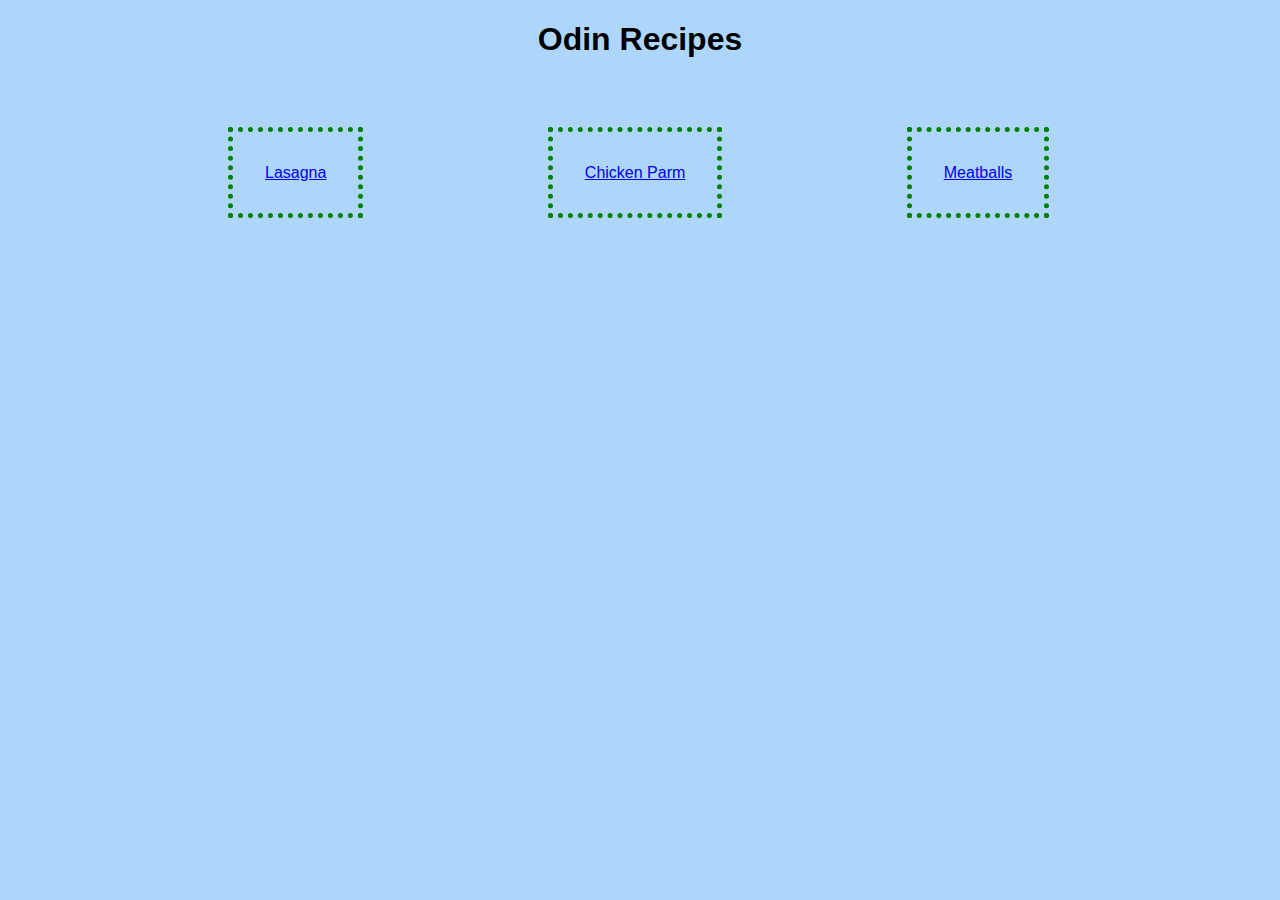
<file: index.html>
<!DOCTYPE html>
<html lang="en">
    <head>
        <meta charset="utf-8">
        <title>Odin Recipes</title>
        <link rel="stylesheet" href="css/style.css">
    </head>

    <body>
        <h1>Odin Recipes</h1>

        <ul>
        <li><a href="./recipes/lasagna.html">Lasagna</a></li>
        <li><a href="./recipes/chickenparm.html">Chicken Parm</a></li>
        <li><a href="./recipes/meatballs.html">Meatballs</a></li>
        </ul>
    </body>
</html>
</file>
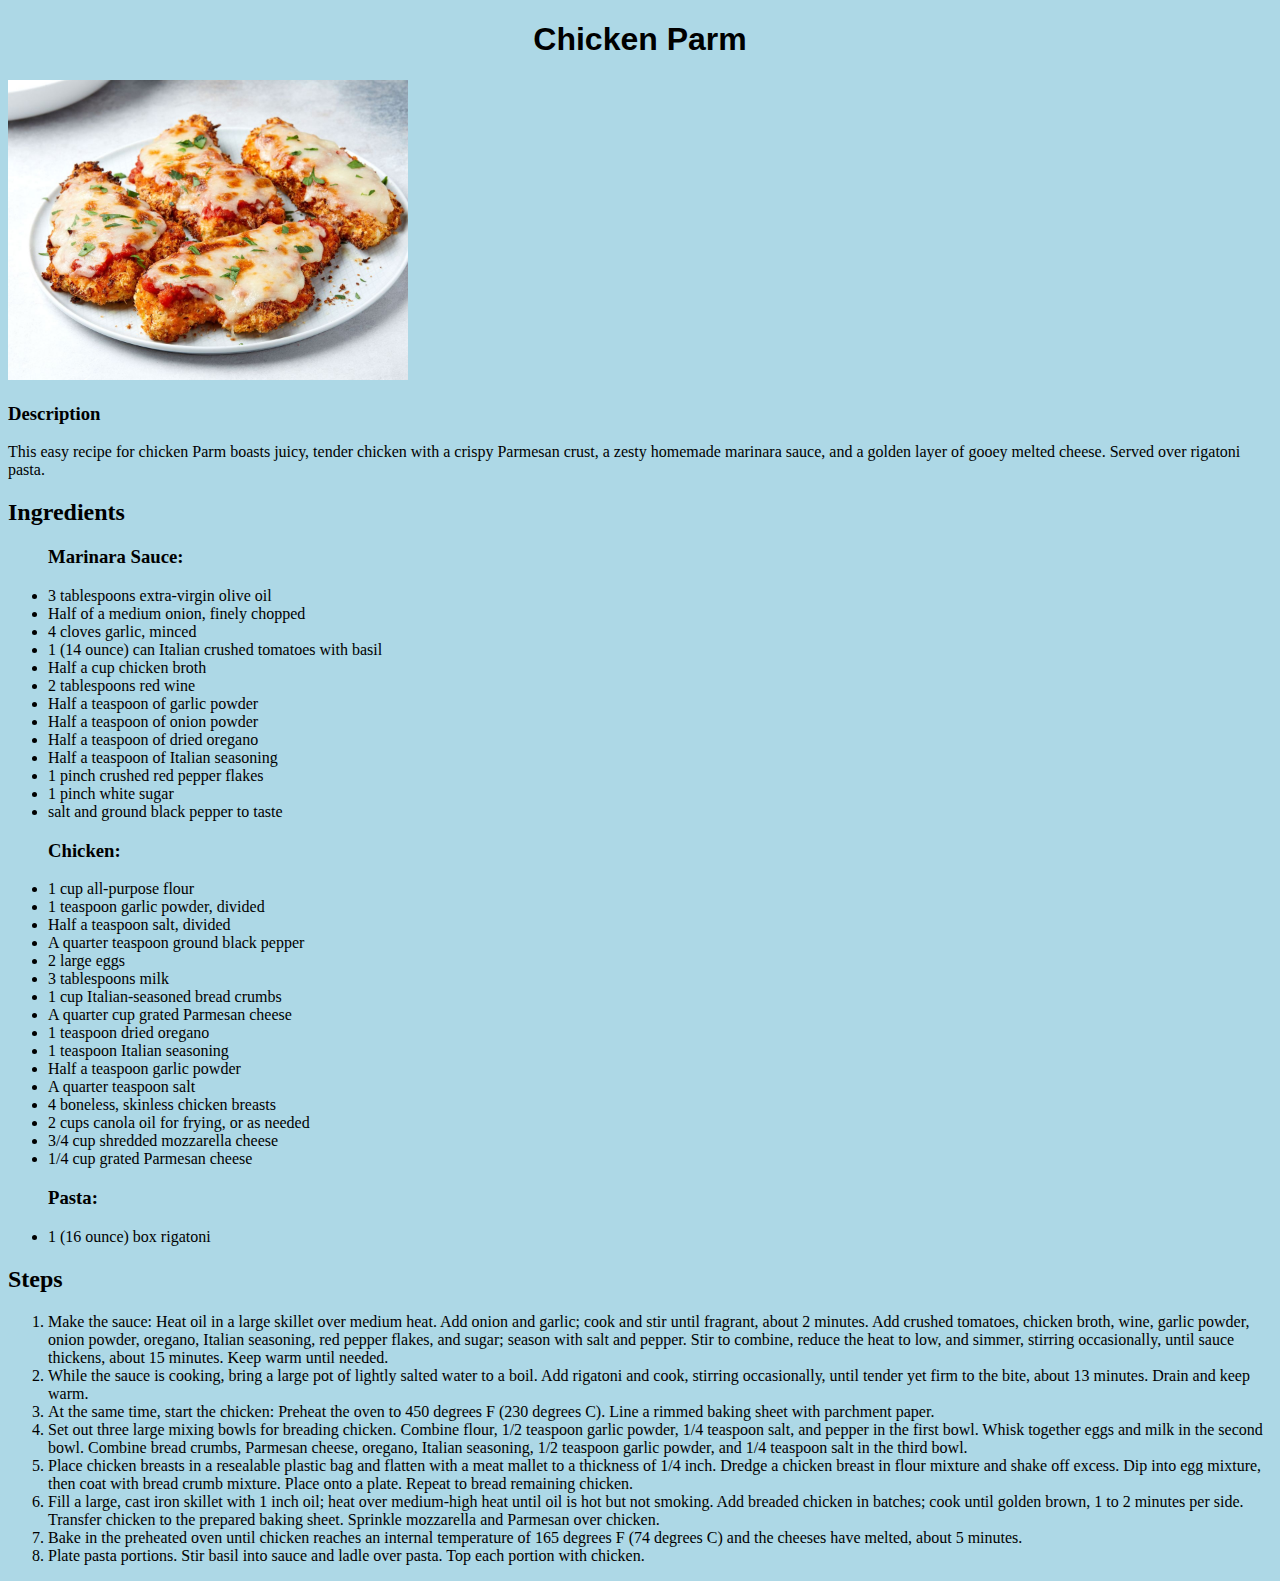
<file: recipes/chickenparm.html>
<!DOCTYPE html>
<html lang="en">
    <head>
        <meta charset="utf-8">
        <link rel="stylesheet" href="../css/chickenparm.css">
        <title>Chicken Parm</title>
    </head>

    <body>
        <h1>Chicken Parm</h1>
        <img src="../img/chickenparm.jpg" alt="Chicken Parm">
        <h3>Description</h3>
        <p>This easy recipe for chicken Parm boasts juicy, 
            tender chicken with a crispy Parmesan crust, a zesty homemade marinara sauce, 
            and a golden layer of gooey melted cheese. Served over rigatoni pasta.</p>

            <h2>Ingredients</h2>
            <ul>
                <h3>Marinara Sauce: </h3>
                <li>3 tablespoons extra-virgin olive oil</li>
                <li>Half of a medium onion, finely chopped</li>
                <li>4 cloves garlic, minced</li>
                <li>1 (14 ounce) can Italian crushed tomatoes with basil</li>
                <li>Half a cup chicken broth</li>
                <li>2 tablespoons red wine</li>
                <li>Half a teaspoon of garlic powder</li>
                <li>Half a teaspoon of onion powder</li>
                <li>Half a teaspoon of dried oregano</li>
                <li>Half a teaspoon of Italian seasoning</li>
                <li>1 pinch crushed red pepper flakes</li>
                <li>1 pinch white sugar</li>
                <li>salt and ground black pepper to taste</li>
            </ul>

            <ul>
                <h3>Chicken: </h3>
                <li>1 cup all-purpose flour</li>
                <li>1 teaspoon garlic powder, divided</li>
                <li>Half a teaspoon salt, divided</li>
                <li>A quarter teaspoon ground black pepper</li>
                <li>2 large eggs</li>
                <li>3 tablespoons milk</li>
                <li>1 cup Italian-seasoned bread crumbs</li>
                <li>A quarter cup grated Parmesan cheese</li>
                <li>1 teaspoon dried oregano</li>
                <li>1 teaspoon Italian seasoning</li>
                <li>Half a teaspoon garlic powder</li>
                <li>A  quarter teaspoon salt</li>
                <li>4 boneless, skinless chicken breasts</li>
                <li>2 cups canola oil for frying, or as needed</li>
                <li>3/4 cup shredded mozzarella cheese</li>
                <li>1/4 cup grated Parmesan cheese</li>
            </ul>

            <ul>
                <h3>Pasta: </h3>
                <li>1 (16 ounce) box rigatoni</li>
            </ul>

            <h2>Steps</h2>
            <ol>
                <li>Make the sauce: Heat oil in a large skillet over medium heat. Add onion and garlic; 
                    cook and stir until fragrant, about 2 minutes. Add crushed tomatoes, chicken broth, wine, garlic powder, onion powder, oregano, Italian seasoning, red pepper flakes, and sugar; 
                    season with salt and pepper. Stir to combine, reduce the heat to low, 
                    and simmer, stirring occasionally, until sauce thickens, about 15 minutes. Keep warm until needed.</li>

                <li>While the sauce is cooking, 
                    bring a large pot of lightly salted water to a boil. 
                    Add rigatoni and cook, stirring occasionally, until tender yet firm to the bite, about 13 minutes. Drain and keep warm.</li>

                <li>At the same time, start the chicken: Preheat the oven to 450 degrees F (230 degrees C). Line a rimmed baking sheet with parchment paper.</li>

                <li>Set out three large mixing bowls for breading chicken. Combine flour, 1/2 teaspoon garlic powder, 1/4 teaspoon salt, and pepper in the first bowl. 
                    Whisk together eggs and milk in the second bowl. 
                    Combine bread crumbs, Parmesan cheese, oregano, 
                    Italian seasoning, 1/2 teaspoon garlic powder, and 1/4 teaspoon salt in the third bowl.</li>

                <li>Place chicken breasts in a resealable plastic bag and flatten with a meat mallet to a thickness of 1/4 inch. 
                    Dredge a chicken breast in flour mixture and shake off excess. 
                    Dip into egg mixture, then coat with bread crumb mixture. 
                    Place onto a plate. Repeat to bread remaining chicken.</li>
                            
                <li>Fill a large, cast iron skillet with 1 inch oil; heat over medium-high heat until oil is hot but not smoking. 
                    Add breaded chicken in batches; cook until golden brown, 1 to 2 minutes per side. 
                    Transfer chicken to the prepared baking sheet. Sprinkle mozzarella and Parmesan over chicken.</li>

                <li>Bake in the preheated oven until chicken reaches an internal temperature of 165 degrees F (74 degrees C) and the cheeses have melted, about 5 minutes.</li>

                <li>Plate pasta portions. Stir basil into sauce and ladle over pasta. Top each portion with chicken.</li>
            </ol>
    </body>
</html>
</file>
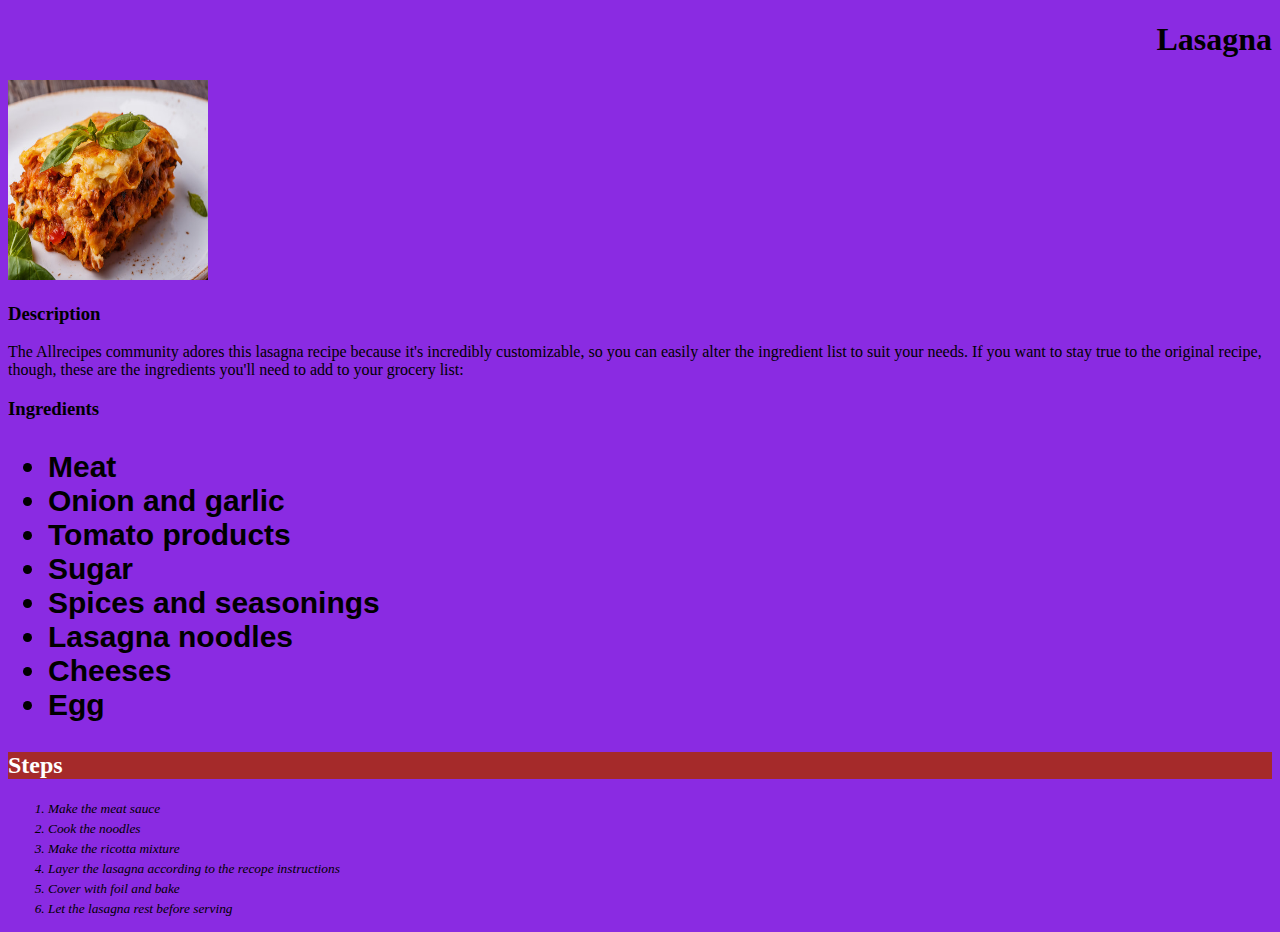
<file: recipes/lasagna.html>
<!DOCTYPE html>
<html lang="en">
    <head>
        <meta charset="utf-8">
        <link rel="stylesheet" href="../css/lasagna.css">
        <title>Odin Recipes - Lasagna</title>
    </head>

    <body>
        <h1>Lasagna</h1>
        <img src="../img/lasagna.jpg" alt="lasagna">
        <h3>Description</h3>
        <p>The Allrecipes community adores this lasagna recipe because it's incredibly customizable, 
        so you can easily alter the ingredient list to suit your needs. 
        If you want to stay true to the original recipe, though, these are the ingredients you'll need to add to your grocery list:</p>

        <h3>Ingredients</h3>
        <ul>
            <li>Meat</li>
            <li>Onion and garlic</li>
            <li>Tomato products</li>
            <li>Sugar</li>
            <li>Spices and seasonings</li>
            <li>Lasagna noodles</li>
            <li>Cheeses</li>
            <li>Egg</li>
        </ul>

        <h2 class="steps">Steps</h2>
        <ol>
            <li>Make the meat sauce</li>
            <li>Cook the noodles</li>
            <li>Make the ricotta mixture</li>
            <li>Layer the lasagna according to the recope instructions</li>
            <li>Cover with foil and bake</li>
            <li>Let the lasagna rest before serving</li>
        </ol>
    </body>
</html>
</file>
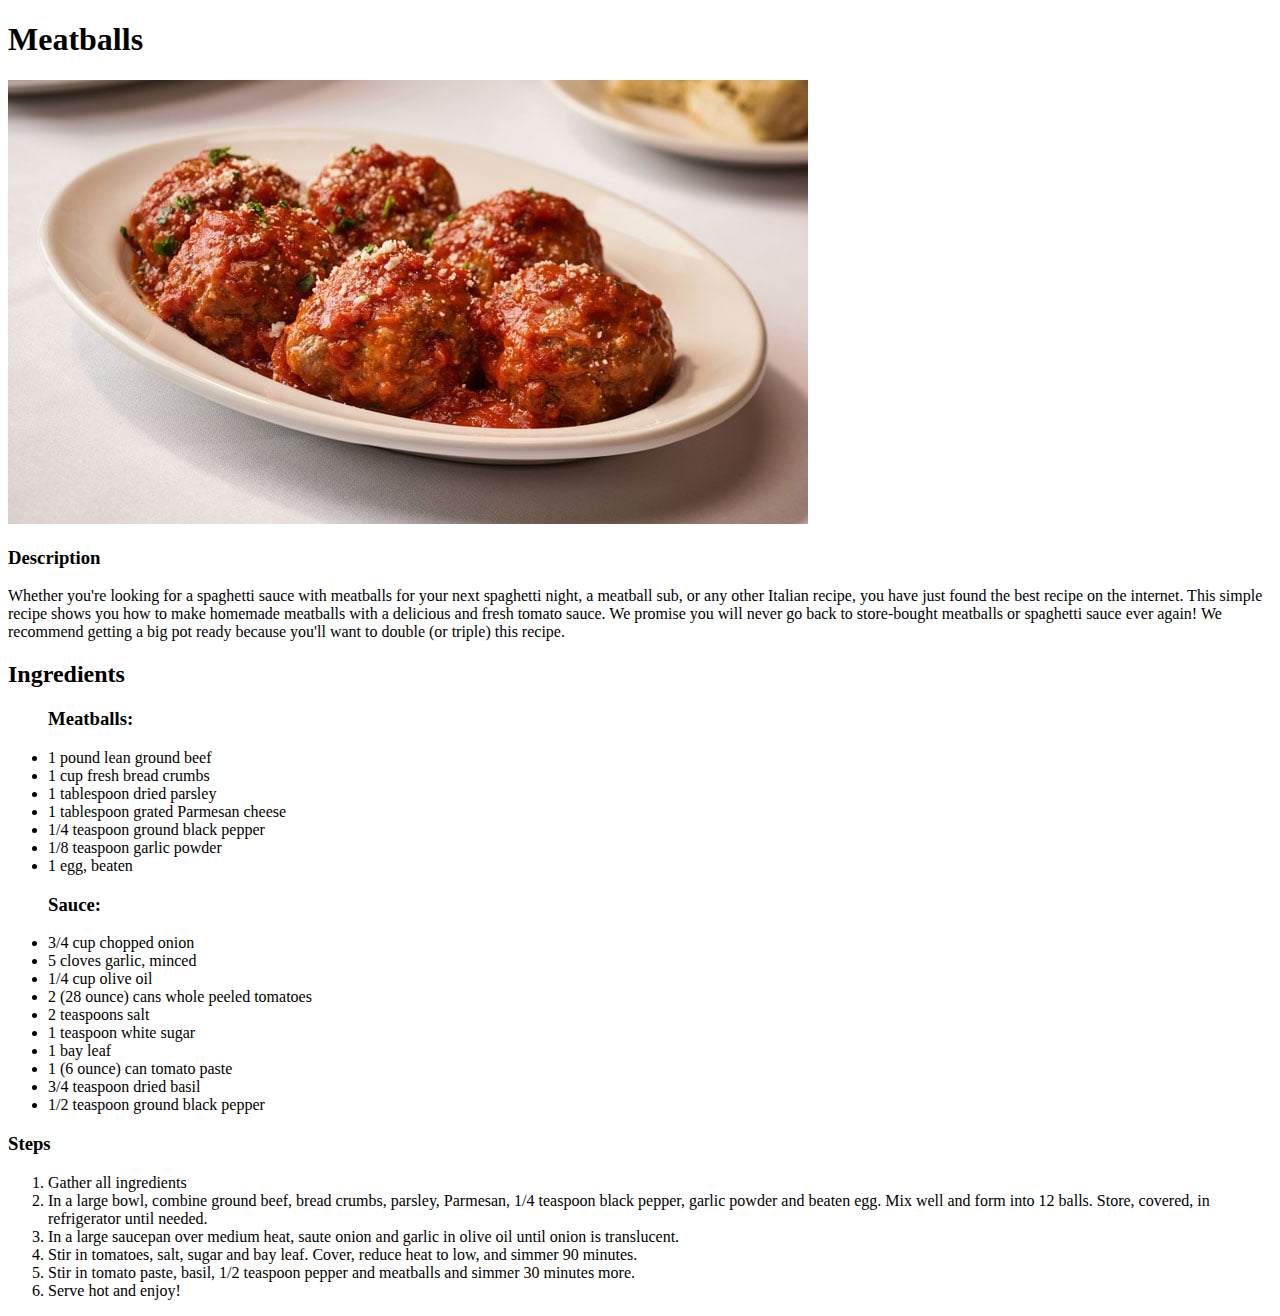
<file: recipes/meatballs.html>
<!DOCTYPE html>
<html lang="en">
    <head>
        <meta charset="utf-8">
        <title>Meatballs</title>
    </head>

    <body>
        <h1>Meatballs</h1>
        <img src="../img/meatballs.jpg" alt="meatballs in tomato sauce">

        <h3>Description</h3>
        <p>Whether you're looking for a spaghetti sauce with meatballs for your next spaghetti night, a meatball sub, or any other Italian recipe, you have just found the best recipe on the internet. This simple recipe shows you how to make homemade meatballs with a delicious and fresh tomato sauce.

            We promise you will never go back to store-bought meatballs or spaghetti sauce ever again! We recommend getting a big pot ready because you'll want to double (or triple) this recipe.</p>

            <h2>Ingredients</h2>
            <ul>
                <h3>Meatballs: </h3>
                <li>1 pound lean ground beef</li>
                <li>1 cup fresh bread crumbs</li>
                <li>1 tablespoon dried parsley</li>
                <li>1 tablespoon grated Parmesan cheese</li>
                <li>1/4 teaspoon ground black pepper</li>
                <li>1/8 teaspoon garlic powder</li>
                <li>1 egg, beaten</li>
            </ul>

            <ul>
                <h3>Sauce: </h3>
                <li>3/4 cup chopped onion</li>
                <li>5 cloves garlic, minced</li>
                <li>1/4 cup olive oil</li>
                <li>2 (28 ounce) cans whole peeled tomatoes</li>
                <li>2 teaspoons salt</li>
                <li>1 teaspoon white sugar</li>
                <li>1 bay leaf</li>
                <li>1 (6 ounce) can tomato paste</li>
                <li>3/4 teaspoon dried basil</li>
                <li>1/2 teaspoon ground black pepper</li>
            </ul>

            <h3>Steps</h3>
            <ol>
                <li>Gather all ingredients</li>
                <li>In a large bowl, combine ground beef, bread crumbs, parsley, Parmesan, 1/4 teaspoon black pepper, garlic powder and beaten egg. 
                    Mix well and form into 12 balls. Store, covered, in refrigerator until needed.</li>
                <li>In a large saucepan over medium heat, saute onion and garlic in olive oil until onion is translucent.</li>
                <li>Stir in tomatoes, salt, sugar and bay leaf. Cover, reduce heat to low, and simmer 90 minutes.</li>
                <li>Stir in tomato paste, basil, 1/2 teaspoon pepper and meatballs and simmer 30 minutes more.</li>
                <li>Serve hot and enjoy!</li>
            </ol>
    </body>
</html>
</file>
<file: css/style.css>
h1 {
    text-align: center;
    font-family:Verdana, Geneva, Tahoma, sans-serif;
    margin-bottom: 100px;
}

ul {
    list-style:none;
    line-height: 30px;
    font-family: 'Gill Sans', 'Gill Sans MT', Calibri, 'Trebuchet MS', sans-serif;
}

li {
    display: inline;
    padding: 32px;
    margin-left: 180px;
    border: 5px dotted green;
}

body {
    background-color: rgb(174, 214, 250);
}
</file>
<file: css/chickenparm.css>
h1 {
    text-align: center;
    font-family: Verdana, Geneva, Tahoma, sans-serif;
}

img {
    width: auto;
    height: 300px;
}

body {
    background-color: lightblue;
}
</file>
<file: css/lasagna.css>
h1 {
    text-align: right;
}

img {
    width: 200px;
    height: 200px;
}
body {
    background-color: blueviolet;
}

ul {
    font-family: Arial, Helvetica, sans-serif;
    font-size: 30px;
    font-weight: bold;
}

.steps {
    background-color: brown;
    color: white;
}

ol {
    font-style: italic;
    font-size: smaller;
    line-height: 20px;
}
</file>
